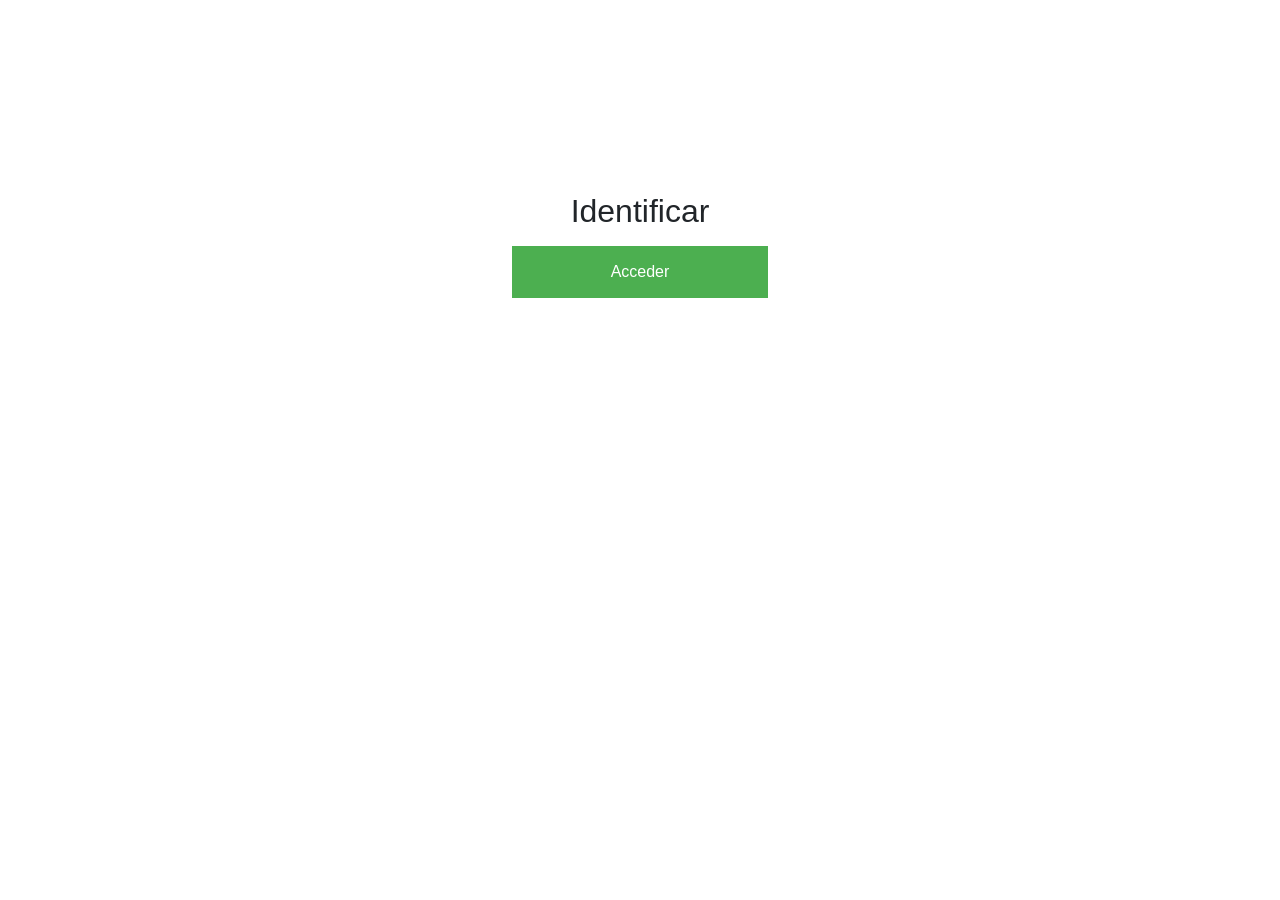
<file: index.html>
<!DOCTYPE html>
<html>
<head>
<meta charset='UTF-8'>
<link rel="stylesheet" href="https://maxcdn.bootstrapcdn.com/bootstrap/4.4.1/css/bootstrap.min.css">
<link rel="stylesheet" href="css/index.css">
<script src="https://ajax.googleapis.com/ajax/libs/jquery/3.4.1/jquery.min.js"></script>
<script src="https://maxcdn.bootstrapcdn.com/bootstrap/4.4.1/js/bootstrap.min.js"></script>
<link href='https://fonts.googleapis.com/css?family=Yantramanav' rel='stylesheet'>
</head>
<title>Registro de personas</title>
<body >
<div class="text-align:center; ">
  <h2 style="text-align: center;margin-top:15%">Identificar</h2>
  <button onclick="document.getElementById('id01').style.display='block'" style="width:20%;margin-left: 40%;">Acceder</button>
</div>
<div id="id01" class="modal">
  <form class="modal-content animate" action="php/verificar.php" method="post">
    <div class="imgcontainer">
      <span onclick="document.getElementById('id01').style.display='none'" class="close" title="Close Modal">&times;</span>
      <img src="user.png" alt="Avatar" class="avatar">
    </div>

    <div class="container">
      <label for="uname"><b>Usuario</b></label>
      <input type="text" placeholder="Ingresa tu Usuario" name="usuario" id="text_usuario" required>

      <label for="psw"><b>Contraseña</b></label>
      <input type="password" placeholder="Ingresa tu Contraseña" name="contrasenia" required>
        
      <button type="submit" class="container" onclick="obtener();">Ingresar</button>
      <label>
        <input type="checkbox" checked="checked" name="remember"> Recordar
      </label>
    </div>

    <div class="container" style="background-color:#f1f1f1">
      <button type="button" onclick="document.getElementById('id01').style.display='none'" class="cancelbtn">Cancelar</button>
      <span class="psw">¿Olvidaste tu <a href="#">contraseña?</a></span>
    </div>
  </form>
</div>

<script>
	$(document).ready(function (){
	});
	let modal = document.getElementById('id01');
	window.onclick = function(event) {
	    if (event.target == modal) {
	        modal.style.display = "none";
	    }
	}
	function obtener(){
		let nombre= document.getElementById("text_usuario").value;
		localStorage.setItem('nombre_usuario', nombre);
		console.log(nombre);
	}
</script>
</body>
</html>
</file>
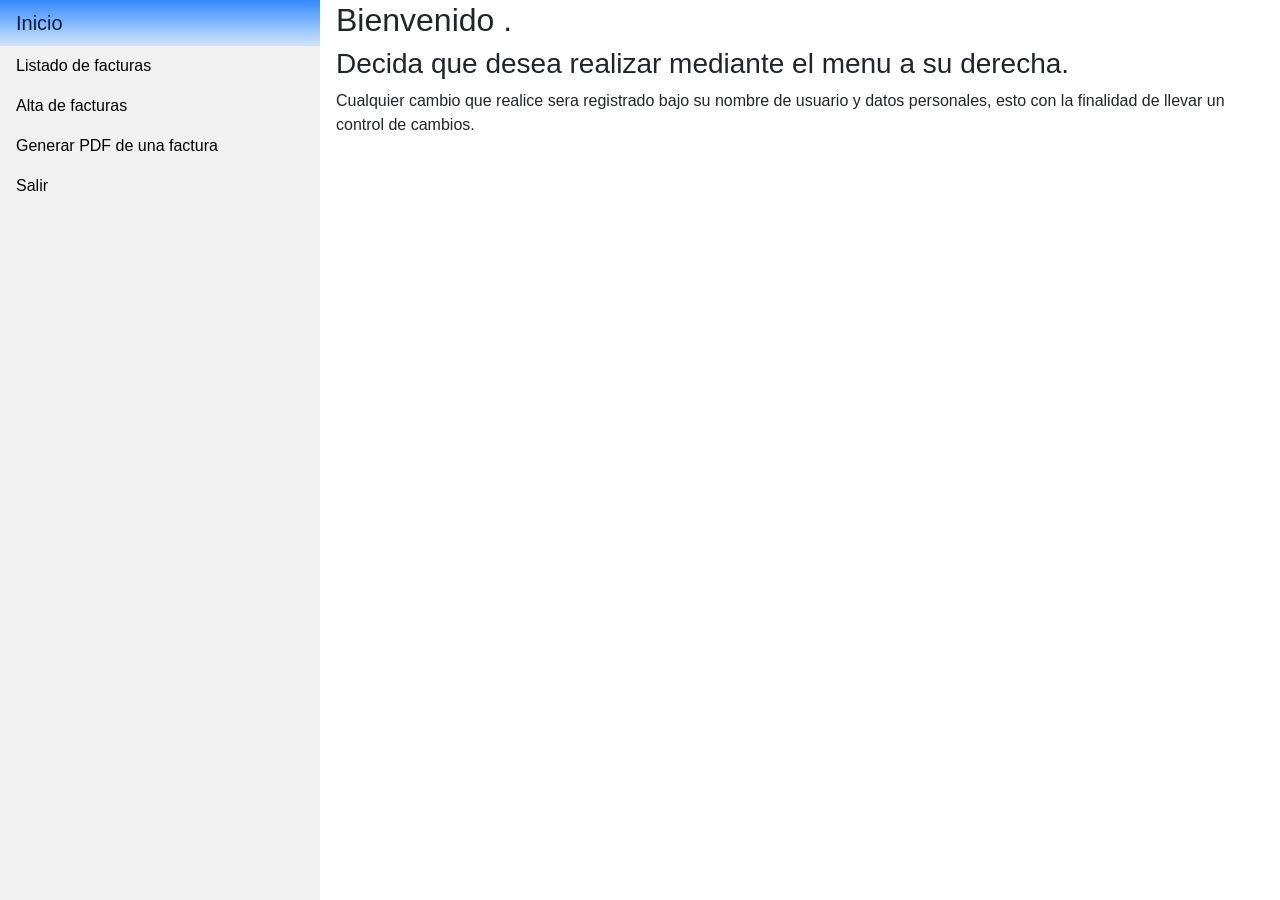
<file: inicio.html>
<!DOCTYPE html>
<html>
<head>
<meta charset='UTF-8'>
<link rel="stylesheet" type="text/css" href="css/inicio.css">
<link rel="stylesheet" href="https://maxcdn.bootstrapcdn.com/bootstrap/4.4.1/css/bootstrap.min.css">
<script src="https://ajax.googleapis.com/ajax/libs/jquery/3.4.1/jquery.min.js"></script>
<script src="https://maxcdn.bootstrapcdn.com/bootstrap/4.4.1/js/bootstrap.min.js"></script>
<link href='https://fonts.googleapis.com/css?family=Yantramanav' rel='stylesheet'>
<title>Registro de personas</title>
</head>
<body>

<ul>
  <li><a class="active" href="inicio.html">Inicio</a></li>
  <li><a href="listado.php">Listado de facturas</a></li>
  <li><a href="alta.php">Alta de facturas</a></li>
  <li><a href="pdf.php">Generar PDF de una factura</a></li>
  <li><a href="#" onclick="salir();">Salir</a></li>
</ul>

<div style="margin-left:25%;padding:1px 16px;height:100%;">
  <h2>Bienvenido <label id="usuario_text"></label>.</h2>
  <h3>Decida que desea realizar mediante el menu a su derecha.</h3>
  <p>Cualquier cambio que realice sera registrado bajo su nombre de usuario y datos personales, esto con la finalidad de llevar un control de cambios.</p>
</div>

</body>
<script>
    let usuario = localStorage.getItem('nombre_usuario');
    console.log(usuario);
    document.getElementById("usuario_text").innerHTML= usuario;
    function salir(){
      localStorage.clear();
      window.location="index.html";
    }
</script>
</html>
</file>
<file: css/index.css>
body {font-family: Arial, Helvetica, sans-serif;}

/* Full-width input fields */
input[type=text], input[type=password] {
  width: 100%;
  padding: 12px 20px;
  margin: 8px 0;
  display: inline-block;
  border: 1px solid #ccc;
  box-sizing: border-box;
}

/* Set a style for all buttons */
button {
  background-color: #4CAF50;
  color: white;
  padding: 14px 20px;
  margin: 8px 0;
  border: none;
  cursor: pointer;
  width: 100%;
}

button:hover {
  opacity: 0.8;
}

/* Extra styles for the cancel button */
.cancelbtn {
  width: auto;
  padding: 10px 18px;
  background-color: #f44336;
}

/* Center the image and position the close button */
.imgcontainer {
  text-align: center;
  margin: 24px 0 12px 0;
  position: relative;
}

img.avatar {
  width: 10%;
  border-radius: 50%;
}

.container {
  text-align: center;
}

span.psw {
  float: right;
  padding-top: 16px;
}

/* The Modal (background) */
.modal {
  display: none; /* Hidden by default */
  position: fixed; /* Stay in place */
  z-index: 1; /* Sit on top */
  left: 0;
  top: 0;
  width: 100%; /* Full width */
  height: 100%; /* Full height */
  overflow: auto; /* Enable scroll if needed */
  background-color: rgb(0,0,0); /* Fallback color */
  background-color: rgba(0,0,0,0.4); /* Black w/ opacity */
  padding-top: 60px;
}

/* Modal Content/Box */
.modal-content {
  background-color: #fefefe;
  margin: 5% auto 15% auto; /* 5% from the top, 15% from the bottom and centered */
  border: 1px solid #888;
  width: 50%; /* Could be more or less, depending on screen size */
}

/* The Close Button (x) */
.close {
  position: absolute;
  right: 25px;
  top: 0;
  color: #000;
  font-size: 35px;
  font-weight: bold;
}

.close:hover,
.close:focus {
  color: red;
  cursor: pointer;
}

/* Add Zoom Animation */
.animate {
  -webkit-animation: animatezoom 0.6s;
  animation: animatezoom 0.6s
}

@-webkit-keyframes animatezoom {
  from {-webkit-transform: scale(0)} 
  to {-webkit-transform: scale(1)}
}
  
@keyframes animatezoom {
  from {transform: scale(0)} 
  to {transform: scale(1)}
}

/* Change styles for span and cancel button on extra small screens */
@media screen and (max-width: 300px) {
  span.psw {
     display: block;
     float: none;
  }
  .cancelbtn {
     width: 100%;
  }
}
</file>
<file: css/inicio.css>
body {
  font-family: 'Yantramanav';font-size: 16px;
  margin: 0;
}

ul {
  list-style-type: none;
  margin: 0;
  padding: 0;
  width: 25%;
  background-color: #f1f1f1;
  position: fixed;
  height: 100%;
  overflow: auto;
}

li a {
  display: block;
  color: #000;
  padding: 8px 16px;
  text-decoration: none;
}

li a.active {
  background-image:linear-gradient(#338AFF, #D1E5FA);
  color: #0B1E32;
  font-size: 20px;
}

li a:hover:not(.active) {
  background-image:linear-gradient(#0C3C6F, #58A6F9);
  color: white;
}
</file>
